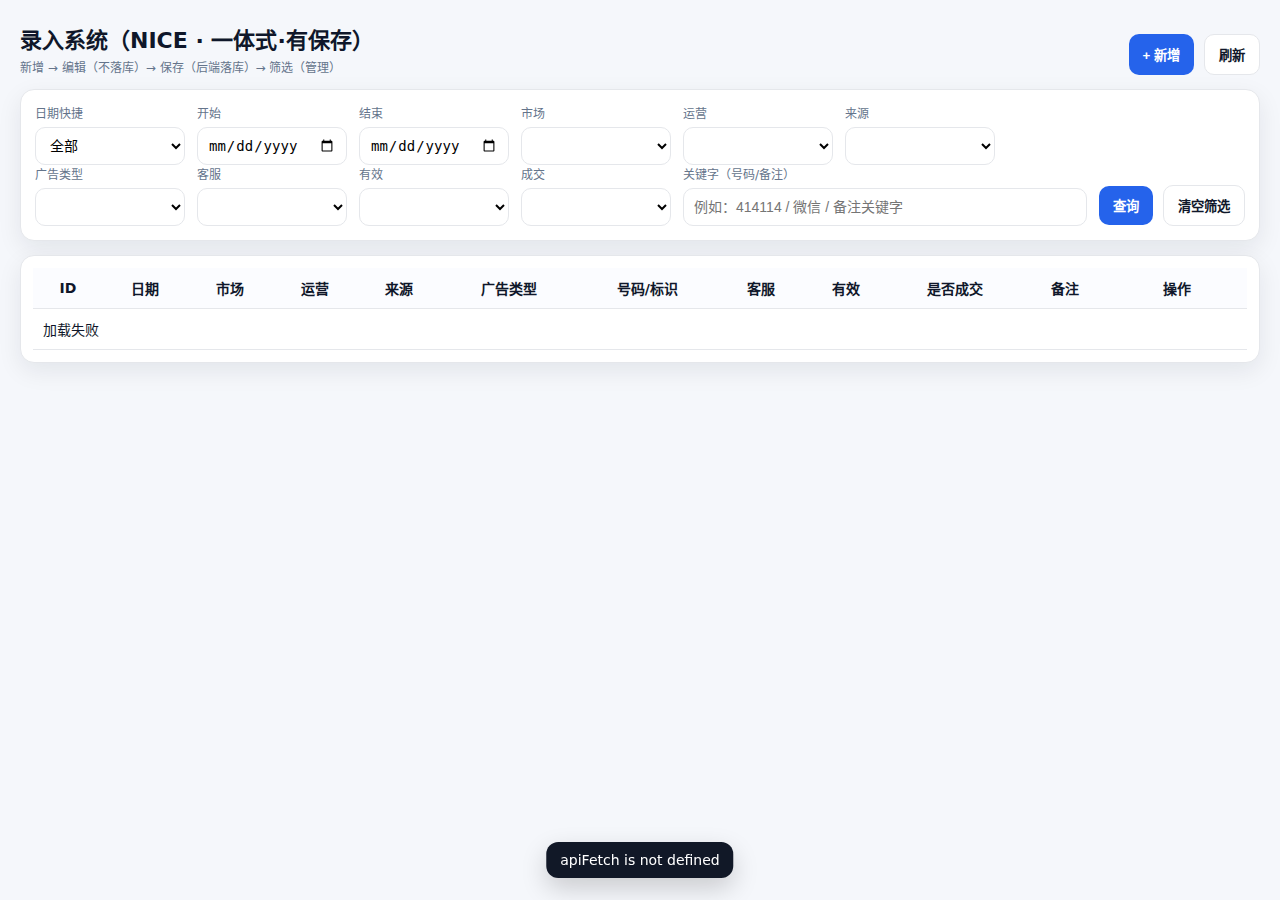
<file: index.html>
<!doctype html>
<html lang="zh-CN">
<head>
  <meta charset="utf-8"/>
  <meta name="viewport" content="width=device-width,initial-scale=1"/>
  <title>录入系统（NICE版）</title>
  <link rel="stylesheet" href="style.css"/>
</head>
<body>
  <div class="page">
    <div class="topbar">
      <div>
        <div class="title">录入系统（NICE · 一体式·有保存）</div>
        <div class="sub">新增 → 编辑（不落库）→ 保存（后端落库）→ 筛选（管理）</div>
      </div>
      <div class="actions">
        <button class="btn" id="btnAdd">+ 新增</button>
        <button class="btn ghost" id="btnReload">刷新</button>
      </div>
    </div>

    <div class="card filter">
      <div class="filter-row">
        <div class="field">
          <label>日期快捷</label>
          <select id="quickDate">
            <option value="all">全部</option>
            <option value="today">今天</option>
            <option value="yesterday">昨天</option>
            <option value="7">最近7天</option>
            <option value="30">最近30天</option>
          </select>
        </div>
        <div class="field">
          <label>开始</label>
          <input type="date" id="startDate"/>
        </div>
        <div class="field">
          <label>结束</label>
          <input type="date" id="endDate"/>
        </div>

        <div class="field">
          <label>市场</label>
          <select id="fMarket"></select>
        </div>
        <div class="field">
          <label>运营</label>
          <select id="fOperator"></select>
        </div>
        <div class="field">
          <label>来源</label>
          <select id="fSource"></select>
        </div>
      </div>

      <div class="filter-row">
        <div class="field">
          <label>广告类型</label>
          <select id="fAdType"></select>
        </div>
        <div class="field">
          <label>客服</label>
          <select id="fService"></select>
        </div>
        <div class="field">
          <label>有效</label>
          <select id="fValid"></select>
        </div>
        <div class="field">
          <label>成交</label>
          <select id="fDeal"></select>
        </div>
        <div class="field grow">
          <label>关键字（号码/备注）</label>
          <input id="fKeyword" placeholder="例如：414114 / 微信 / 备注关键字"/>
        </div>
        <div class="filter-actions">
          <button class="btn" id="btnQuery">查询</button>
          <button class="btn ghost" id="btnReset">清空筛选</button>
        </div>
      </div>
    </div>

    <div class="card">
      <div class="table-wrap">
        <table class="table">
          <thead>
            <tr>
              <th class="col-id">ID</th>
              <th>日期</th>
              <th>市场</th>
              <th>运营</th>
              <th>来源</th>
              <th>广告类型</th>
              <th>号码/标识</th>
              <th>客服</th>
              <th>有效</th>
              <th>是否成交</th>
              <th>备注</th>
              <th class="col-op">操作</th>
            </tr>
          </thead>
          <tbody id="tbody">
            <tr><td colspan="12" class="muted">加载中...</td></tr>
          </tbody>
        </table>
      </div>
    </div>

    <div id="toast" class="toast"></div>
  </div>

<script src="js/api.js"></script>
<script src="view.js"></script>

</body>
</html>
</file>
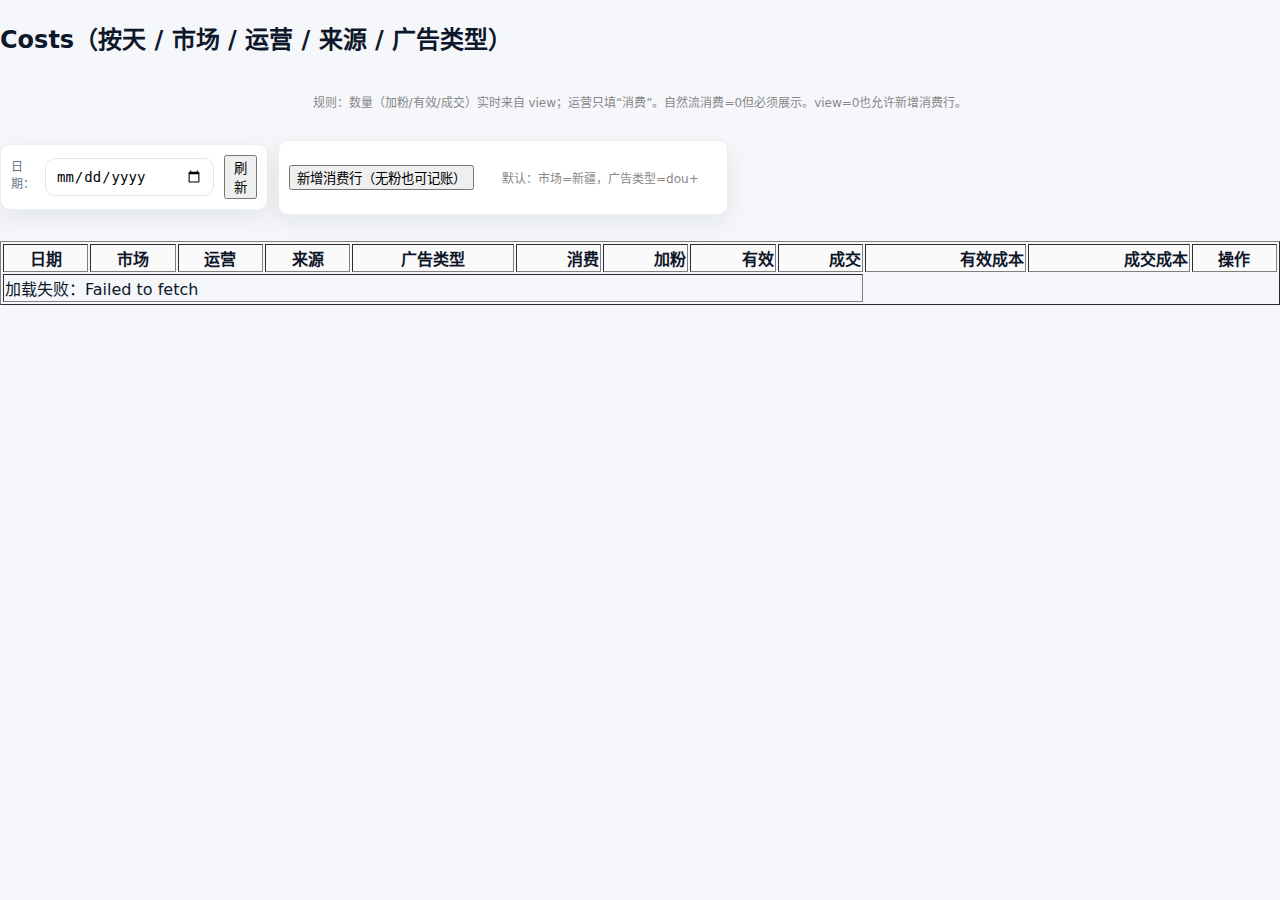
<file: costs.html>
<!DOCTYPE html>
<html lang="zh-CN">
<head>
  <meta charset="UTF-8" />
  <meta name="viewport" content="width=device-width,initial-scale=1" />
  <title>Costs（经营视图）</title>
  <link rel="stylesheet" href="style.css" />
  <style>
    .toolbar { display:flex; gap:10px; align-items:center; flex-wrap:wrap; margin:12px 0; }
    .toolbar .card { display:flex; gap:10px; align-items:center; padding:10px; border:1px solid #eee; border-radius:10px; }
    .muted { color:#888; font-size:12px; }
    .num { text-align:right; }
    .in { width: 100%; box-sizing: border-box; padding:6px 8px; }
    th { background:#fafafa; }
    .toast {
      position: fixed; left: 50%; top: 18px; transform: translateX(-50%);
      background: rgba(0,0,0,.80); color: #fff; padding: 10px 14px; border-radius: 10px;
      opacity: 0; pointer-events: none; transition: opacity .2s ease;
      max-width: 90vw; white-space: nowrap; overflow: hidden; text-overflow: ellipsis;
      z-index: 9999;
    }
    .toast.show { opacity: 1; }
  </style>
</head>

<body>
  <h2>Costs（按天 / 市场 / 运营 / 来源 / 广告类型）</h2>
  <div class="muted">
    规则：数量（加粉/有效/成交）实时来自 view；运营只填“消费”。自然流消费=0但必须展示。view=0也允许新增消费行。
  </div>

  <!-- 顶部工具栏 -->
  <div class="toolbar">
    <div class="card">
      <label>日期：</label>
      <input type="date" id="day" />
      <button id="btnReload">刷新</button>
    </div>

    <div class="card">
      <button id="btnAdd">新增消费行（无粉也可记账）</button>
      <span class="muted">默认：市场=新疆，广告类型=dou+</span>
    </div>
  </div>

  <!-- 表格（经营汇总） -->
  <table border="1" width="100%">
    <thead>
      <tr>
        <th>日期</th>
        <th>市场</th>
        <th>运营</th>
        <th>来源</th>
        <th>广告类型</th>
        <th class="num">消费</th>

        <th class="num">加粉</th>
        <th class="num">有效</th>
        <th class="num">成交</th>

        <th class="num">有效成本</th>
        <th class="num">成交成本</th>

        <th>操作</th>
      </tr>
    </thead>
    <tbody id="tbody"></tbody>
  </table>

  <div id="toast" class="toast"></div>

  <!-- 🔴 关键：API 前缀（没有这句一定 404） -->
  <script>
    window.API_BASE = "/api";
  </script>

  <!-- 🔴 只加载这一份 JS -->
  <script src="costs.js"></script>
</body>
</html>
</file>
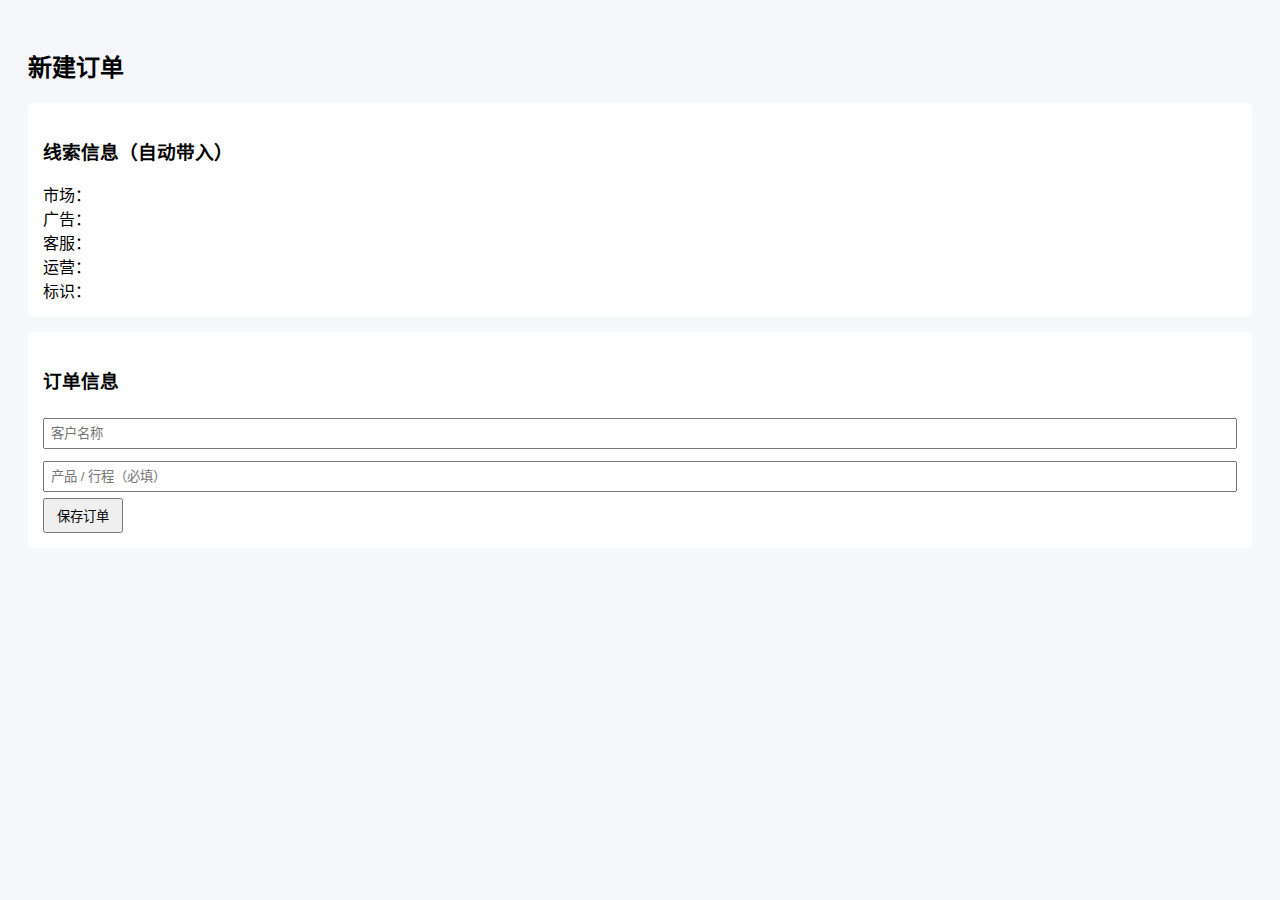
<file: orders.html>
<!DOCTYPE html> <html lang="zh-CN"> <head> <meta charset="UTF-8"> <title>新建订单</title> <style> body { font-family:-apple-system,BlinkMacSystemFont; background:#f5f7fb; padding:20px; } .card { background:#fff; padding:15px; 
margin-bottom:15px; border-radius:6px; } input { width:100%; padding:6px; margin:6px 0; box-sizing:border-box; } button { padding:6px 12px; cursor:pointer; } </style> </head> <body> <h2>新建订单</h2> <div class="card"> 
<h3>线索信息（自动带入）</h3> <div>市场：<span id="m"></span></div> <div>广告：<span id="a"></span></div> <div>客服：<span id="s"></span></div> <div>运营：<span id="o"></span></div> <div>标识：<span id="u"></span></div> </div> <div 
class="card"> <h3>订单信息</h3> <input id="customer" placeholder="客户名称"> <input id="product" placeholder="产品 / 行程（必填）"> <button onclick="save()">保存订单</button> </div> <script> function api(url,data){
  return fetch(url,{ method:data?"POST":"GET", headers:{ "Content-Type":"application/json" }, body:data?JSON.stringify(data):null
  }).then(r=>r.json());
}
var p = new URLSearchParams(location.search); var leadId = p.get("lead_id"); function loadLead(){ if(!leadId) return; api("/api/records/" + leadId).then(r=>{ if(!r.ok) return; var d = r.data; m.innerText = d.market || "-"; 
    a.innerText = d.ad_type || "-"; s.innerText = d.service || "-"; o.innerText = d.operator || "-"; u.innerText = d.user_mark || "-"; customer.value = d.user_mark || "";
  });
}
function save(){ if(!product.value){ alert("请填写产品"); return;
  }
  api("/api/orders",{ lead_id: leadId, customer_name: customer.value, product_name: product.value
  }).then(r=>{
    if(r.ok){ alert("订单已创建"); location.href = "/view.html";
    }
  });
}
document.addEventListener("DOMContentLoaded", loadLead); </script> </body> </html>
</file>
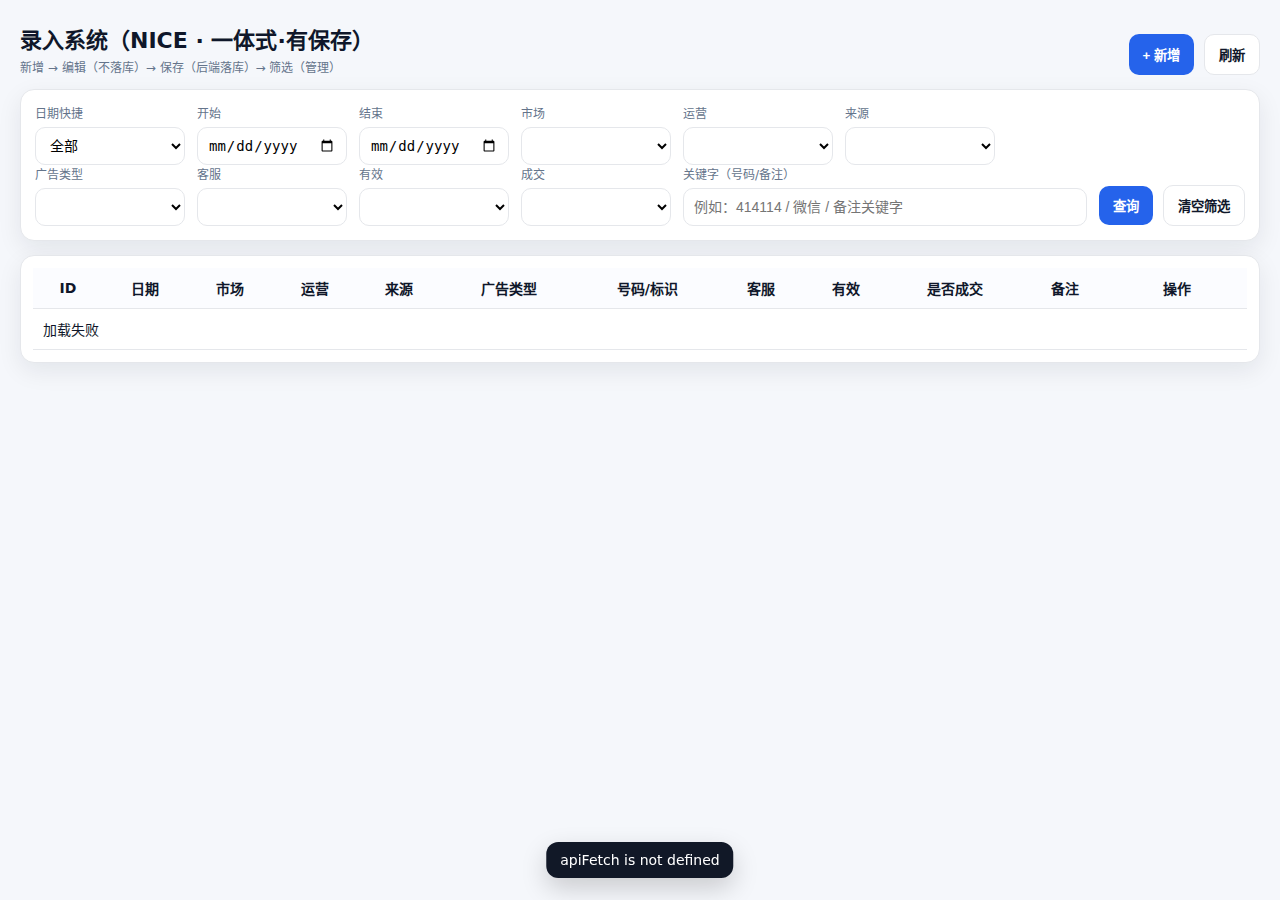
<file: view.html>
<!doctype html>
<html lang="zh-CN">
<head>
  <meta charset="utf-8"/>
  <meta name="viewport" content="width=device-width,initial-scale=1"/>
  <title>录入系统（NICE版）</title>
  <link rel="stylesheet" href="style.css"/>
</head>
<body>
  <div class="page">
    <div class="topbar">
      <div>
        <div class="title">录入系统（NICE · 一体式·有保存）</div>
        <div class="sub">新增 → 编辑（不落库）→ 保存（后端落库）→ 筛选（管理）</div>
      </div>
      <div class="actions">
        <button class="btn" id="btnAdd">+ 新增</button>
        <button class="btn ghost" id="btnReload">刷新</button>
      </div>
    </div>

    <div class="card filter">
      <div class="filter-row">
        <div class="field">
          <label>日期快捷</label>
          <select id="quickDate">
            <option value="all">全部</option>
            <option value="today">今天</option>
            <option value="yesterday">昨天</option>
            <option value="7">最近7天</option>
            <option value="30">最近30天</option>
          </select>
        </div>
        <div class="field">
          <label>开始</label>
          <input type="date" id="startDate"/>
        </div>
        <div class="field">
          <label>结束</label>
          <input type="date" id="endDate"/>
        </div>

        <div class="field">
          <label>市场</label>
          <select id="fMarket"></select>
        </div>
        <div class="field">
          <label>运营</label>
          <select id="fOperator"></select>
        </div>
        <div class="field">
          <label>来源</label>
          <select id="fSource"></select>
        </div>
      </div>

      <div class="filter-row">
        <div class="field">
          <label>广告类型</label>
          <select id="fAdType"></select>
        </div>
        <div class="field">
          <label>客服</label>
          <select id="fService"></select>
        </div>
        <div class="field">
          <label>有效</label>
          <select id="fValid"></select>
        </div>
        <div class="field">
          <label>成交</label>
          <select id="fDeal"></select>
        </div>
        <div class="field grow">
          <label>关键字（号码/备注）</label>
          <input id="fKeyword" placeholder="例如：414114 / 微信 / 备注关键字"/>
        </div>
        <div class="filter-actions">
          <button class="btn" id="btnQuery">查询</button>
          <button class="btn ghost" id="btnReset">清空筛选</button>
        </div>
      </div>
    </div>

    <div class="card">
      <div class="table-wrap">
        <table class="table">
          <thead>
            <tr>
              <th class="col-id">ID</th>
              <th>日期</th>
              <th>市场</th>
              <th>运营</th>
              <th>来源</th>
              <th>广告类型</th>
              <th>号码/标识</th>
              <th>客服</th>
              <th>有效</th>
              <th>是否成交</th>
              <th>备注</th>
              <th class="col-op">操作</th>
            </tr>
          </thead>
          <tbody id="tbody">
            <tr><td colspan="12" class="muted">加载中...</td></tr>
          </tbody>
        </table>
      </div>
    </div>

    <div id="toast" class="toast"></div>
  </div>

  <script src="js/api.js"></script>
  <script src="view.js"></script>
</body>
</html>
</file>
<file: style.css>
:root{
  --bg:#f5f7fb;
  --card:#fff;
  --text:#0f172a;
  --muted:#64748b;
  --line:#e5e7eb;
  --btn:#2563eb;
  --btn2:#0ea5e9;
  --danger:#ef4444;
  --shadow: 0 8px 24px rgba(15,23,42,.08);
}

*{box-sizing:border-box}
body{
  margin:0;
  font-family: ui-sans-serif, system-ui, -apple-system, Segoe UI, Roboto, Helvetica, Arial, "PingFang SC","Hiragino Sans GB","Microsoft YaHei";
  background:var(--bg);
  color:var(--text);
}

.page{max-width1:2000px;margin:22px auto;padding:0 20px}
.topbar{
  display:flex;align-items:flex-end;justify-content:space-between;
  margin-bottom:14px;
}
.title{font-size:22px;font-weight:800}
.sub{margin-top:4px;font-size:12px;color:var(--muted)}
.actions{display:flex;gap:10px}

.card{
  background:var(--card);
  border:1px solid var(--line);
  border-radius:14px;
  box-shadow:var(--shadow);
  padding:12px;
  margin-bottom:14px;
}

.btn{
  background:var(--btn);
  color:#fff;border:0;
  border-radius:10px;
  padding:10px 14px;
  font-weight:700;
  cursor:pointer;
}
.btn.ghost{
  background:#fff;
  color:var(--text);
  border:1px solid var(--line);
}
.btn:hover{filter:brightness(.98)}

.filter{padding:14px}
.filter-row{
  display:flex;
  gap:12px;
  flex-wrap:wrap;
  align-items:flex-end;
}
.field{min-width:150px}
.field.grow{flex:1;min-width:260px}
label{display:block;font-size:12px;color:var(--muted);margin-bottom:6px}
select,input{
  width:100%;
  height:38px;
  border:1px solid var(--line);
  border-radius:10px;
  padding:0 10px;
  font-size:14px;
  background:#fff;
}
.filter-actions{
  display:flex;gap:10px;align-items:center;
  margin-left:auto;
}

.table-wrap{overflow:auto}
.table{
  width:100%;
  border-collapse:separate;
  border-spacing:0;
  min-width:1050px;
}
.table th,.table td{
  border-bottom:1px solid var(--line);
  padding:10px 10px;
  font-size:14px;
  white-space:nowrap;
}
.table thead th{
  position:sticky;top:0;background:#fbfcff;
  z-index:1;
  font-weight:800;
}
.col-id{width:70px}
.col-op{width:140px}
.muted{color:var(--muted);text-align:center;padding:18px!important}

.row-actions{display:flex;gap:8px}
.small{
  height:34px;padding:0 10px;border-radius:10px;
  border:1px solid var(--line);
  background:#fff;cursor:pointer;font-weight:700;
}
.small.primary{background:var(--btn);color:#fff;border:0}
.small.danger{background:var(--danger);color:#fff;border:0}

.toast{
  position:fixed;left:50%;bottom:22px;transform:translateX(-50%);
  background:#111827;color:#fff;
  padding:10px 14px;border-radius:12px;
  box-shadow:0 10px 26px rgba(0,0,0,.18);
  opacity:0;pointer-events:none;
  transition:.18s;
  font-size:14px;
}
.toast.show{opacity:1}
</file>
